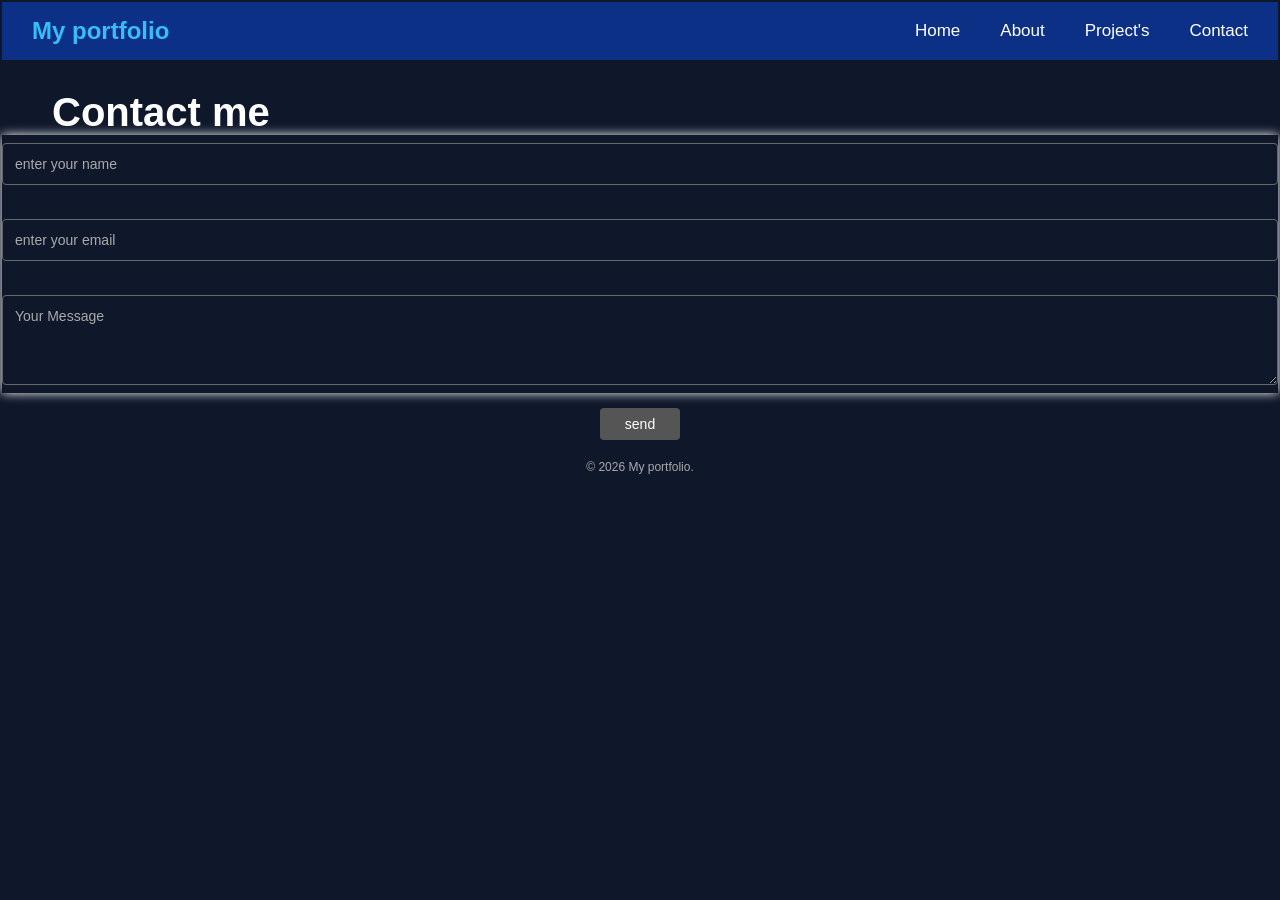
<file: company.html>
<!DOCTYPE html>
<html lang="en">

<head>
    <meta charset="UTF-8">
    <meta name="viewport" content="width=device-width, initial-scale=1.0">
    <title>Document</title>
    <link rel="stylesheet" href="company.css">
</head>

<body>
    <div class="nav">
        <div class="logo">My portfolio</div>
        <div class="navlink">
            <a href="new .html">Home</a>
            <a href="About.html">About</a>
            <a href="project.html">Project's</a>
            <a href="company.html"> Contact</a>
        </div>
    </div>

    <div class="contact ">
        <h1>Contact me</h1>
    </div>

    <div id="feedback" class="feedback"></div>
    <form action="" id="contactForm">
        <div class="form" id="form">
            <input type="text" id="name" placeholder="enter your name">
            <br>
            <input type="email" placeholder="enter your email " id="email">
            <br>
            <textarea id="message" placeholder="Your Message" rows="4"></textarea>
        </div>

        <div class="btn-wrap">
            <button id="send" type="submit">send</button>
        </div>

    </form>
    <div class="footer">© 2026 My portfolio.</div>

    <script>
        const NAME = document.getElementById('name');
        const EMAIL = document.getElementById('email');
        const MESSAGE = document.getElementById('message');
        const FORM = document.getElementById('contactForm');
        const FEEDBACK = document.getElementById('feedback');

        function showMessage(text, type) {
            FEEDBACK.textContent = text;
            FEEDBACK.className = 'msg ' + type;

            setTimeout(() => {
                FEEDBACK.textContent = '';
                FEEDBACK.className = 'msg';
            }, 3000);
        }

        FORM.addEventListener('submit', (e) => {
            e.preventDefault();

            const nameValue = NAME.value.trim();
            const emailValue = EMAIL.value.trim();
            const messageValue = MESSAGE.value.trim();

            if (!nameValue || !emailValue || !messageValue) {
                showMessage("Please fill the form", "error");
                return;
            }

            if (!emailValue.includes('@')) {
                showMessage("Enter a valid email", "error");
                return;
            }

            localStorage.setItem('name', nameValue);
            localStorage.setItem('email', emailValue);
            localStorage.setItem('message', messageValue);

            showMessage("Message sent successfully!", "success");

            FORM.reset();
        });

    </script>
</body>

</html>
</file>
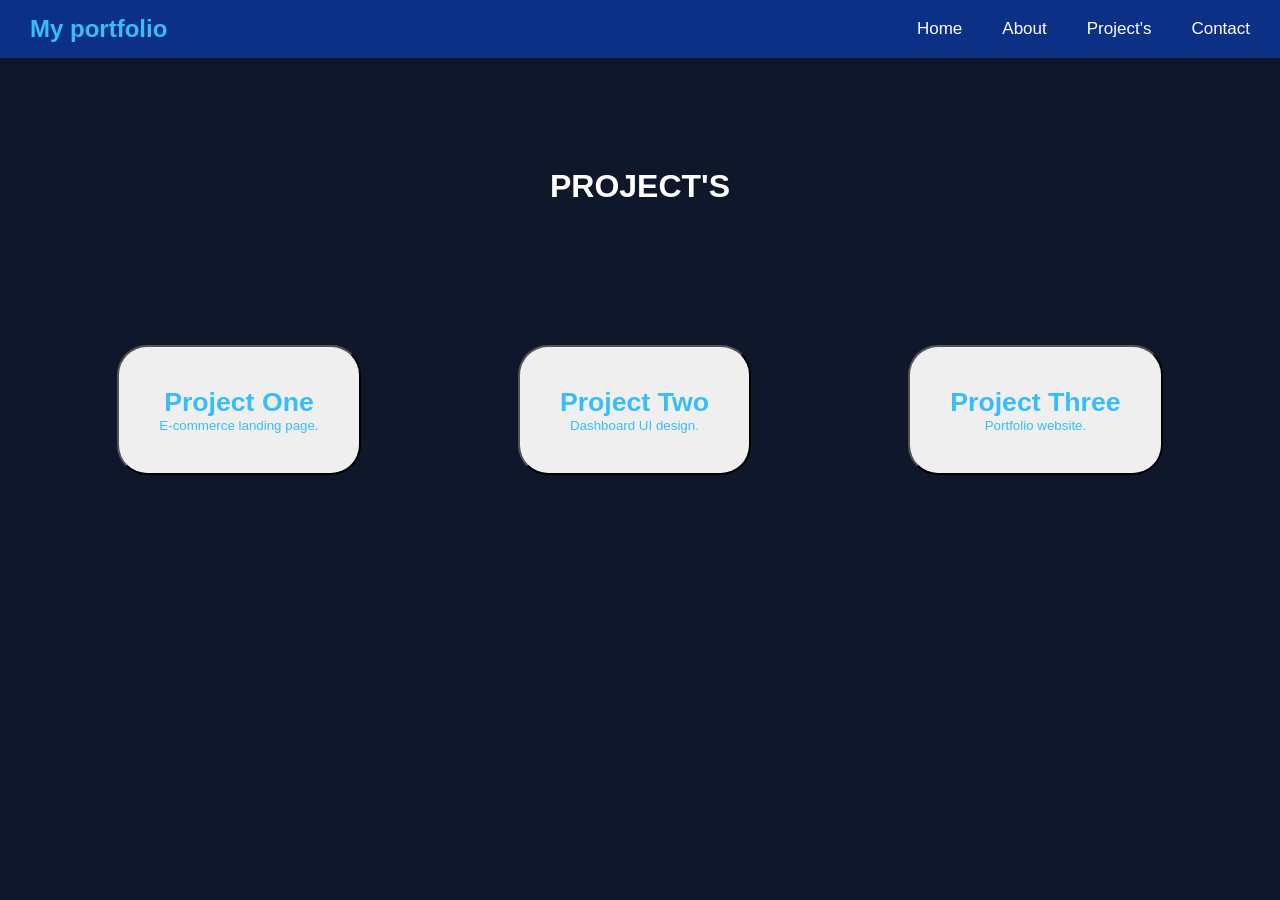
<file: project.html>
<!DOCTYPE html>
<html lang="en">
<head>
    <meta charset="UTF-8">
    <meta name="viewport" content="width=device-width, initial-scale=1.0">
    <title>Document</title>
    <link rel="stylesheet" href="project.css">
</head>
<body>
    <div class="nav">
        <div class="logo">My portfolio</div>
        <div class="navlink">
            <a href="new .html">Home</a>
            <a href="About.html">About</a>
            <a href="project.html">Project's</a>
            <a href="company.html"> Contact</a>
        </div>
    </div>

     <div class="projects">
        <h1>PROJECT'S</h1>
    </div>
    
    <div class="pro">
        <button class="project">
            <h1>Project One </h1>
            <p>E-commerce landing page.</p>
        </button>

        <button class="project">
            <h1>Project Two</h1>
            <p>Dashboard UI design.</p>
        </button>

        <button class="project">
            <h1>Project Three</h1>
            <p>Portfolio website.</p>
        </button>

          
</body>
</html>
</file>
<file: company.css>
* {
  margin: 0;
  padding: 0;
  box-sizing: border-box;
  cursor: pointer;
  font-family: Arial, Helvetica, sans-serif;
}

body {
  margin: 0;
  padding:2px;
  box-sizing: border-box;
  color: #fff;
  font-family: Arial, sans-serif;
  background-color: #0f172a;
  margin: 0;
}

.nav {
  display: flex;
  background-color: #0b48d885;
  justify-content: space-between;
  padding: 15px 30px;
  align-items: center;
  flex-wrap: wrap;
}


.logo {
  font-size: 24px;
  font-weight: bold;
  color: #38bdf8
}

.navlink {
  display: flex;
  gap: 40px;
}

.navlink a {
  color: white;
  text-decoration: none;
  font-size: 17px;
  transition: 1.5s;
}

.navlink a:hover {
  color: #fff;
}

.contact {
  display: flex;
  justify-content: start;
  margin-top: 30px;
  margin-left: 50px;
  font-size: 20px;
  max-width: 350px;
}


input,
textarea {
  width: 100%;
  padding: 12px;
  margin: 8px 0;
  background: transparent;
  border: 1px solid #666;
  border-radius: 4px;
  color: white;
  font-size: 14px;
  cursor: text;
}

input::placeholder,
textarea::placeholder {
  color: #aaa;
}

input:focus,
textarea:focus {
  outline: none;
  border-color: #4da6ff;
  cursor: pointer;
}

.btn-wrap {
  text-align: center;
  margin-top: 15px;
}

button {
  background: #555;
  color: white;
  border: none;
  padding: 8px 25px;
  border-radius: 4px;
  cursor: pointer;
  font-size: 14px;
}

button:hover {
  background: #666;
}

.msg {
  margin-top: 12px;
  font-size: 13px;
  min-height: 18px;
}

.msg.error {
  color: #ff6b6b;
}

.msg.success {
  color: #51cf66;
}

.footer {
  display: flex;
  justify-content: center;
  align-items: center;
  margin-top: 20px;
  font-size: 12px;
  font-weight: 400;
  color: #aaa;
}

.form {
  box-shadow: 0px 0px 10px;
  width: 100%;
  display: flex;
  flex-direction: column;
  overflow-y: hidden;
}
</file>
<file: project.css>
* {
    margin: 0;
    padding: 0;
    box-sizing: border-box;
    font-family: Arial, Helvetica, sans-serif;
}

body {
    /* background-color: #0a0a0a; */
    color: #fff;
    font-family: Arial, sans-serif;
    background-color: #0f172a;
    /* line-height: 1.6; */
}

.nav {
    display: flex;
    background-color: #0b48d885;
    justify-content: space-between;
    padding: 15px 30px;
    align-items: center;
    flex-wrap: wrap;
}


 .logo {
            font-size: 24px;
            font-weight: bold;
            color: #38bdf8
        }

        .navlink {
    display: flex;
    gap: 40px;
}

.navlink a {
    color: white;
    text-decoration: none;
    font-size: 17px;
    transition: 1.5s;
}

.navlink a:hover {
    color: #fff;
}

.projects{
    display: flex;
    justify-content: center;
    align-items: center;
    margin-top: 30px;
    padding: 80px 20px;
}
.pro{
    display: flex;
    justify-content: space-evenly;
    align-items: center;
    margin-top: 60px;
    flex-wrap: wrap;
    gap: 40px;
}

.project {
    padding: 40px;
    /* border: 30px; */
    border-radius: 30px;
}

.project h1{
    color: #38bdf8;
}
.project p{
    color: #38bdf8;
}
</file>
